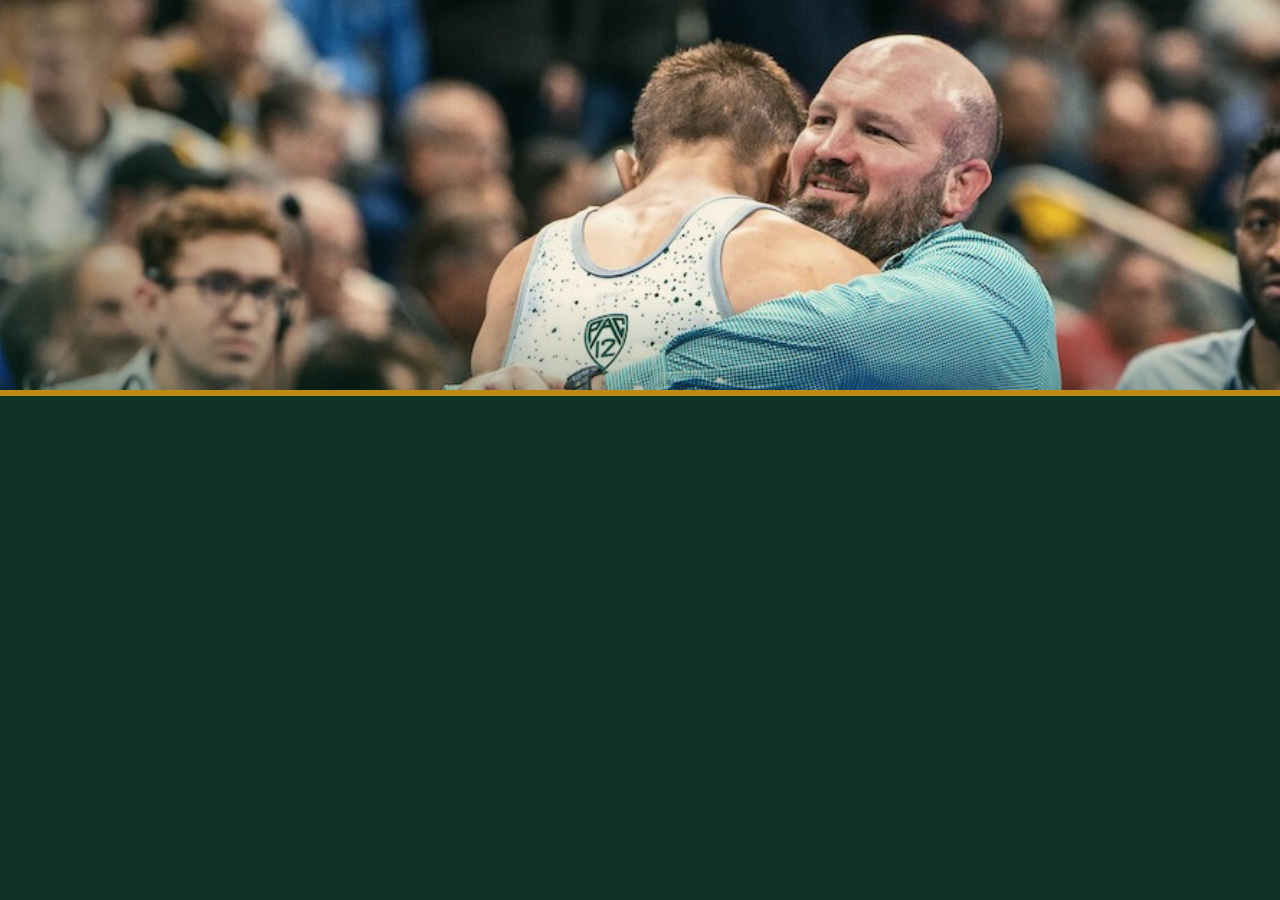
<file: _source/linkedin-banner.html>
<!DOCTYPE html>
<html lang="en">
<head>
<meta charset="UTF-8">
<title>LinkedIn banner</title>
<!-- Source for linkedin-banner.jpg (1584x396). Screenshot at exactly 1584x396 with headless Chrome.
     No copy: the profile establishes standing, jonsioredas.com does the selling.
     LinkedIn punches the avatar in at x 56-360, y 212+ (measured on the live profile),
     so the embrace is kept right of x=560. Photo is already graded by grade-all.sh; no filters on top.
     Photo: Tony Rotundo / WrestlersAreWarriors.com, licensed for commercial use. -->
<style>
*{margin:0;padding:0;box-sizing:border-box}
html,body{width:1584px;height:396px;overflow:hidden;background:#0f3325}
.card{position:relative;width:1584px;height:396px}
.photo{position:absolute;inset:0;background:url('../images/web/ncaa-embrace.jpg') 50% 8.5%/cover no-repeat}
/* Barely-there vignette so the avatar and the profile card below sit on a settled edge. */
.photo::after{content:'';position:absolute;inset:0;background:
  linear-gradient(0deg,rgba(15,51,37,.30) 0%,rgba(15,51,37,0) 26%),
  linear-gradient(90deg,rgba(15,51,37,.26) 0%,rgba(15,51,37,0) 22%)}
.bar{position:absolute;left:0;right:0;bottom:0;height:6px;background:#bd8b13}
</style>
</head>
<body>
<div class="card">
  <div class="photo"></div>
  <div class="bar"></div>
</div>
</body>
</html>
</file>
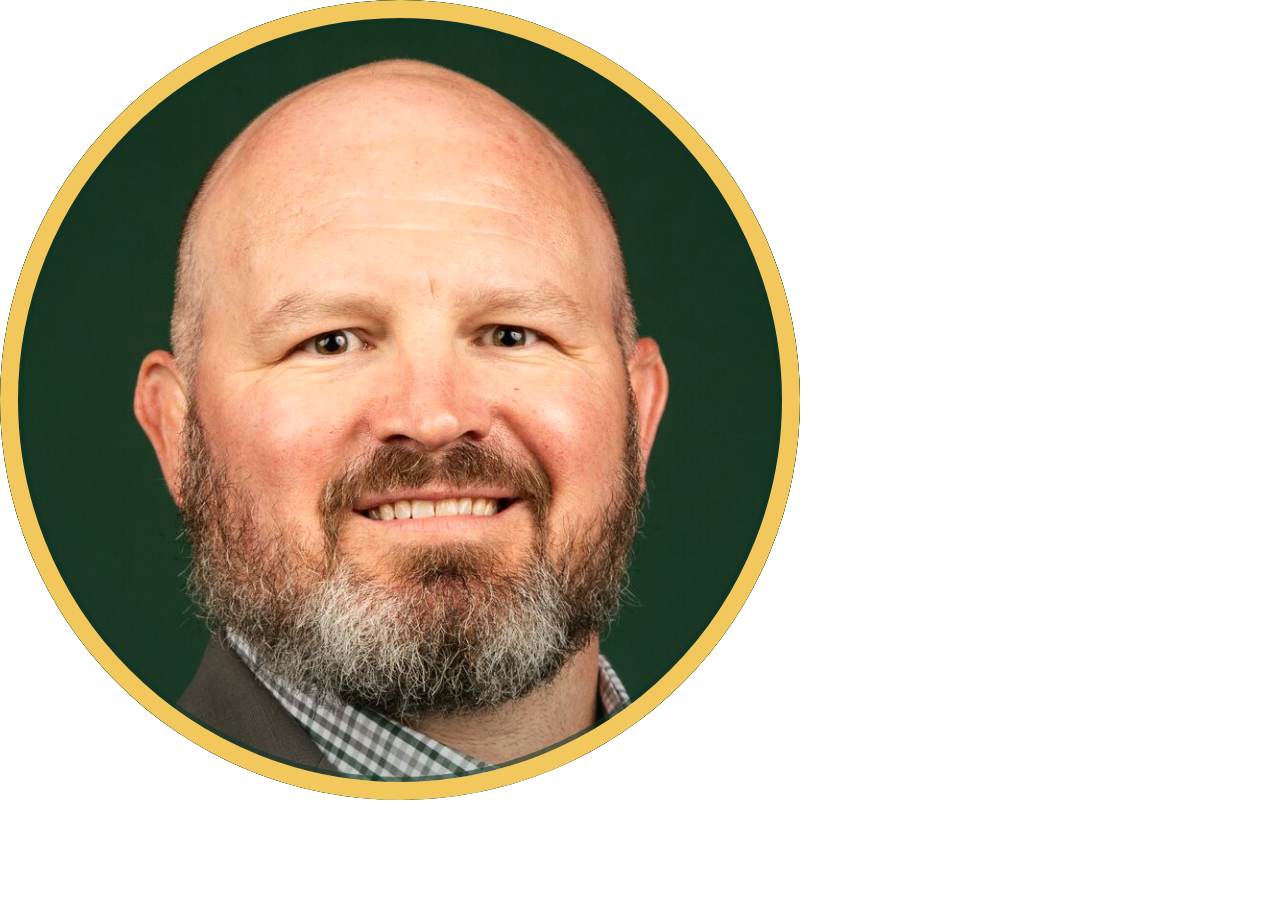
<file: _source/youtube/avatar.html>
<!DOCTYPE html>
<html lang="en"><head><meta charset="UTF-8">
<title>Channel avatar — headshot</title>
<!-- Source for out/youtube-avatar.png (800x800). YouTube masks this to a circle
     and renders it as small as 48px, so the face is cropped tight (head ~58% of
     the width) and the ring is the only decoration. The headshot is already shot
     on Cal Poly green, so the photo background IS the brand background. -->
<link rel="stylesheet" href="_brand.css">
<style>
html,body{width:800px;height:800px;overflow:hidden;background:transparent}
.a{position:relative;width:800px;height:800px;border-radius:50%;overflow:hidden;background:var(--green)}
.p{position:absolute;inset:0;
  background:url('../../images/jon-headshot.jpg') no-repeat;
  background-size:960px 1439px;background-position:-85px -121px;
  filter:saturate(1.02) contrast(1.04)}
/* lift the face off the background and darken the rim so the circle reads
   against both the light and the dark YouTube themes */
.v{position:absolute;inset:0;background:
  radial-gradient(circle at 50% 42%,rgba(15,51,37,0) 42%,rgba(15,51,37,.30) 78%,rgba(15,51,37,.62) 100%)}
.ring{position:absolute;inset:0;border-radius:50%;border:18px solid var(--gold);
  box-shadow:inset 0 0 0 5px rgba(15,51,37,.55)}
</style></head>
<body><div class="a"><div class="p"></div><div class="v"></div><div class="ring"></div></div></body></html>
</file>
<file: _source/youtube/_brand.css>
/* Jon Sioredas brand tokens — shared by all YouTube source files.
   Matches jonsioredas.com: abolition display, Inter body, Cal Poly green + gold. */
:root{
  --green-deep:#0f3325;
  --green:#154734;
  --green-lift:#1d5c44;
  --gold:#f2c75c;
  --gold-deep:#bd8b13;
  --cream:#fbfaf4;
  --cream-dim:#e4e3d3;
  --head:'abolition','Arial Narrow',sans-serif;
  --body:'Inter',-apple-system,BlinkMacSystemFont,sans-serif;
}
*{margin:0;padding:0;box-sizing:border-box}
body{background:var(--green-deep);font-family:var(--body);-webkit-font-smoothing:antialiased}
</file>
